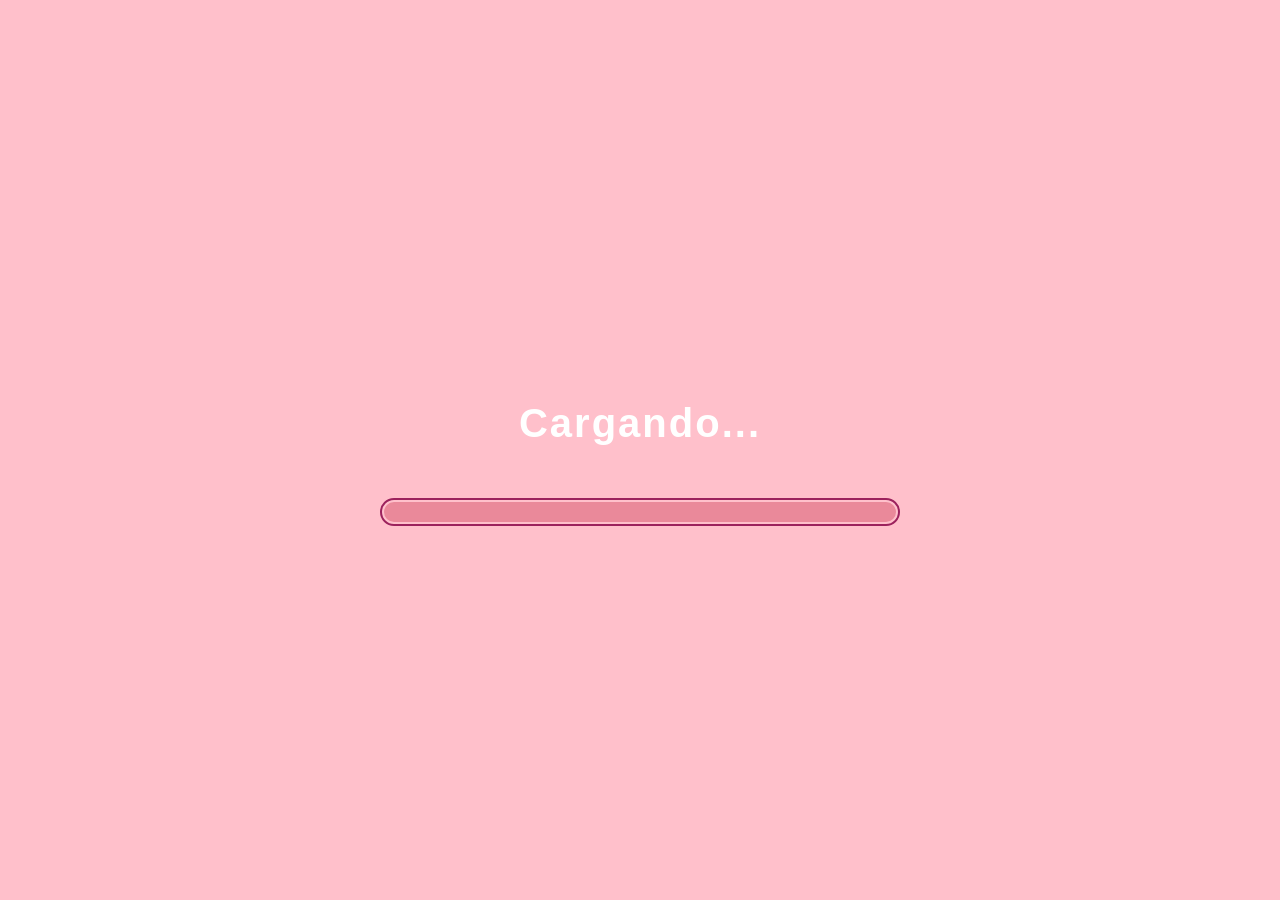
<file: index.html>
<!DOCTYPE html>
<html lang="en">
<head>
	<meta charset="UTF-8">
	<meta http-equiv="X-UA-Compatible" content="IE=edge">
	<meta name="viewport" content="width=device-width, initial-scale=1.0">
	<title>Document</title>
	<link rel="stylesheet" href="style.css">
</head>
<body>

	<div class="container">
		
		<div class="text">
			<h1>Cargando...</h1>
		</div>
		<div class="cargando">
			<div class="line-box">
				<div class="line"></div>
			</div>
		</div>
	</div>
	

	<script>
		setTimeout(function() {
			window.location.href = "inicio.html";
		}, 5000);
	</script>

</body>
</html>
</file>
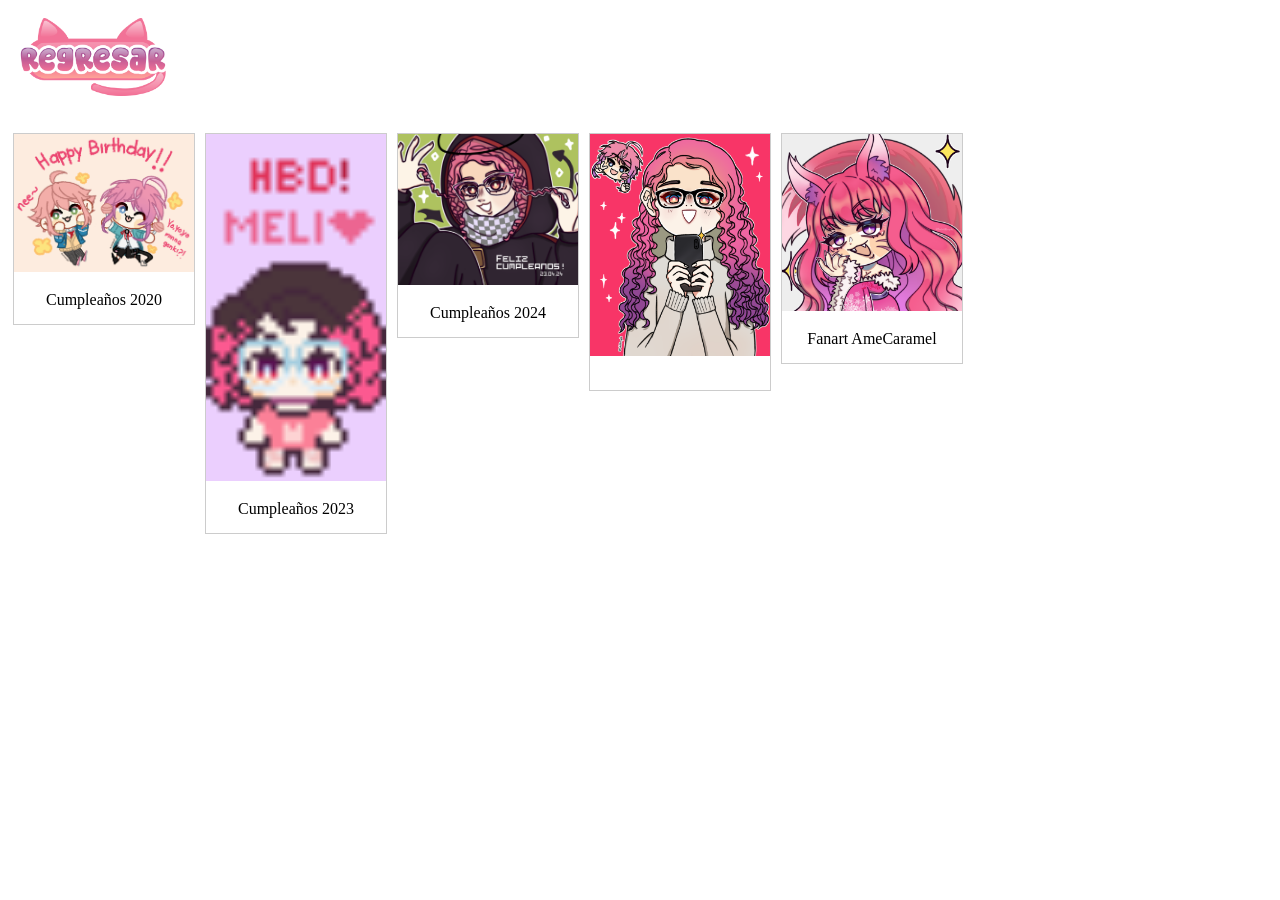
<file: galeria.html>
<!DOCTYPE html>
<html lang="en">
<head>
	<meta charset="UTF-8">
	<meta http-equiv="X-UA-Compatible" content="IE=edge">
	<meta name="viewport" content="width=device-width, initial-scale=1.0">
	<title>Document</title>
	<link rel="stylesheet" href="stylegale.css">
</head>
<body>

<a href="inicio.html" class="regresar" >
	 <img src="img/Boton%20regresar%20HBD%20Meli.png">
</a>
	
	
	
<div class="gallery">
  <a target="_blank" href="#">
    <img src="img/HBD%20Meli%202020.png" alt="" width="600" height="400">
  </a>
  <div class="desc">Cumpleaños 2020</div>
</div>

	<div class="gallery">
  <a target="_blank" href="#">
    <img src="img/caminar%20frente.gif" alt="" width="600" height="400">
  </a>
  <div class="desc">Cumpleaños 2023</div>
</div>
	
<div class="gallery">
  <a target="_blank" href="#">
    <img src="img/HBD%20Meli%202024.png" alt="" width="600" height="400">
  </a>
  <div class="desc">Cumpleaños 2024</div>
</div>

	<div class="gallery">
  <a target="_blank" href="#">
    <img src="img/Meli.png" alt="" width="600" height="400">
  </a>
  <div class="desc"></div>
</div>

<div class="gallery">
  <a target="_blank" href="#">
    <img src="img/Ame%20Caramel%20chibi.png" alt="" width="600" height="400">
  </a>
  <div class="desc">Fanart AmeCaramel</div>
</div>
	
</body>
</html>
</file>
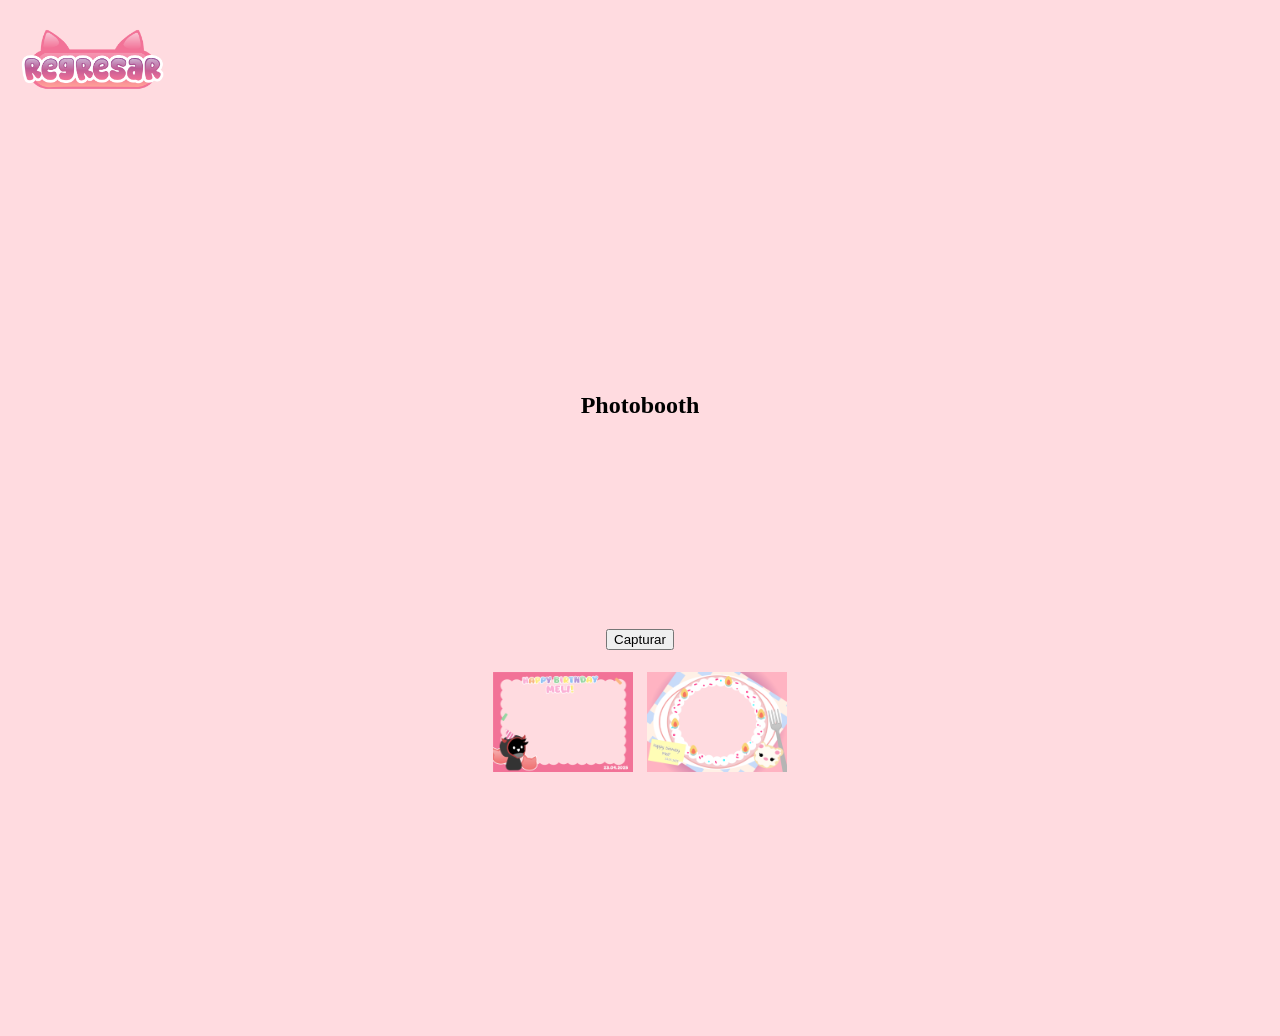
<file: photobooth.html>
<!DOCTYPE html>
<html lang="es">
<head>
    <meta charset="UTF-8">
    <meta name="viewport" content="width=device-width, initial-scale=1.0">
    <title>Photobooth</title>
    <link rel="stylesheet" href="stylepb.css">
</head>
<body>
	
	<a href="inicio.html" class="regresar" >
	 <img src="img/Boton%20regresar%20HBD%20Meli_Mesa%20de%20trabajo%201.png">
</a>
	
	
    <h2>Photobooth</h2>
    <div class="container">
        <video id="camera" autoplay></video>
        <canvas id="preview" style="display:none;"></canvas>
        <img id="photo" style="display:none;"/>
        <img id="overlay" class="overlay" style="display:none;"/>
    </div>
    <button id="capture">Capturar</button>
    <button id="retry" style="display:none;">Reintentar</button>
    <button id="save" style="display:none;">Guardar</button>
    <div class="overlay-selection">
        
		<img src="img/Overlay%201-02-02.png" class="overlay-preview" data-src= "img/Overlay%201-02-02.png" alt="Overlay 1">
        
		<img src="img/Overlay%202-03-03.png" class="overlay-preview" data-src="img/Overlay%202-03-03.png" alt="Overlay 2">
    </div>
    <script>
        const video = document.getElementById('camera');
        const canvas = document.getElementById('preview');
        const photo = document.getElementById('photo');
        const overlay = document.getElementById('overlay');
        const captureBtn = document.getElementById('capture');
        const retryBtn = document.getElementById('retry');
        const saveBtn = document.getElementById('save');
        
        navigator.mediaDevices.getUserMedia({ video: true })
            .then(stream => video.srcObject = stream);
        
        document.querySelectorAll('.overlay-preview').forEach(img => {
            img.addEventListener('click', () => {
                overlay.src = img.dataset.src;
                overlay.style.display = 'block';
            });
        });
        
        captureBtn.addEventListener('click', () => {
            const context = canvas.getContext('2d');
            canvas.width = video.videoWidth;
            canvas.height = video.videoHeight;
            context.drawImage(video, 0, 0);
            if (overlay.src) context.drawImage(overlay, 0, 0, canvas.width, canvas.height);
            photo.src = canvas.toDataURL('image/png');
            photo.style.display = 'block';
            video.style.display = 'none';
            captureBtn.style.display = 'none';
            retryBtn.style.display = 'inline';
            saveBtn.style.display = 'inline';
        });
        
        retryBtn.addEventListener('click', () => {
            video.style.display = 'block';
            photo.style.display = 'none';
            captureBtn.style.display = 'inline';
            retryBtn.style.display = 'none';
            saveBtn.style.display = 'none';
        });
        
        saveBtn.addEventListener('click', () => {
            const link = document.createElement('a');
            link.href = photo.src;
            link.download = 'photo.png';
            link.click();
        });
    </script>
</body>
</html>
</file>
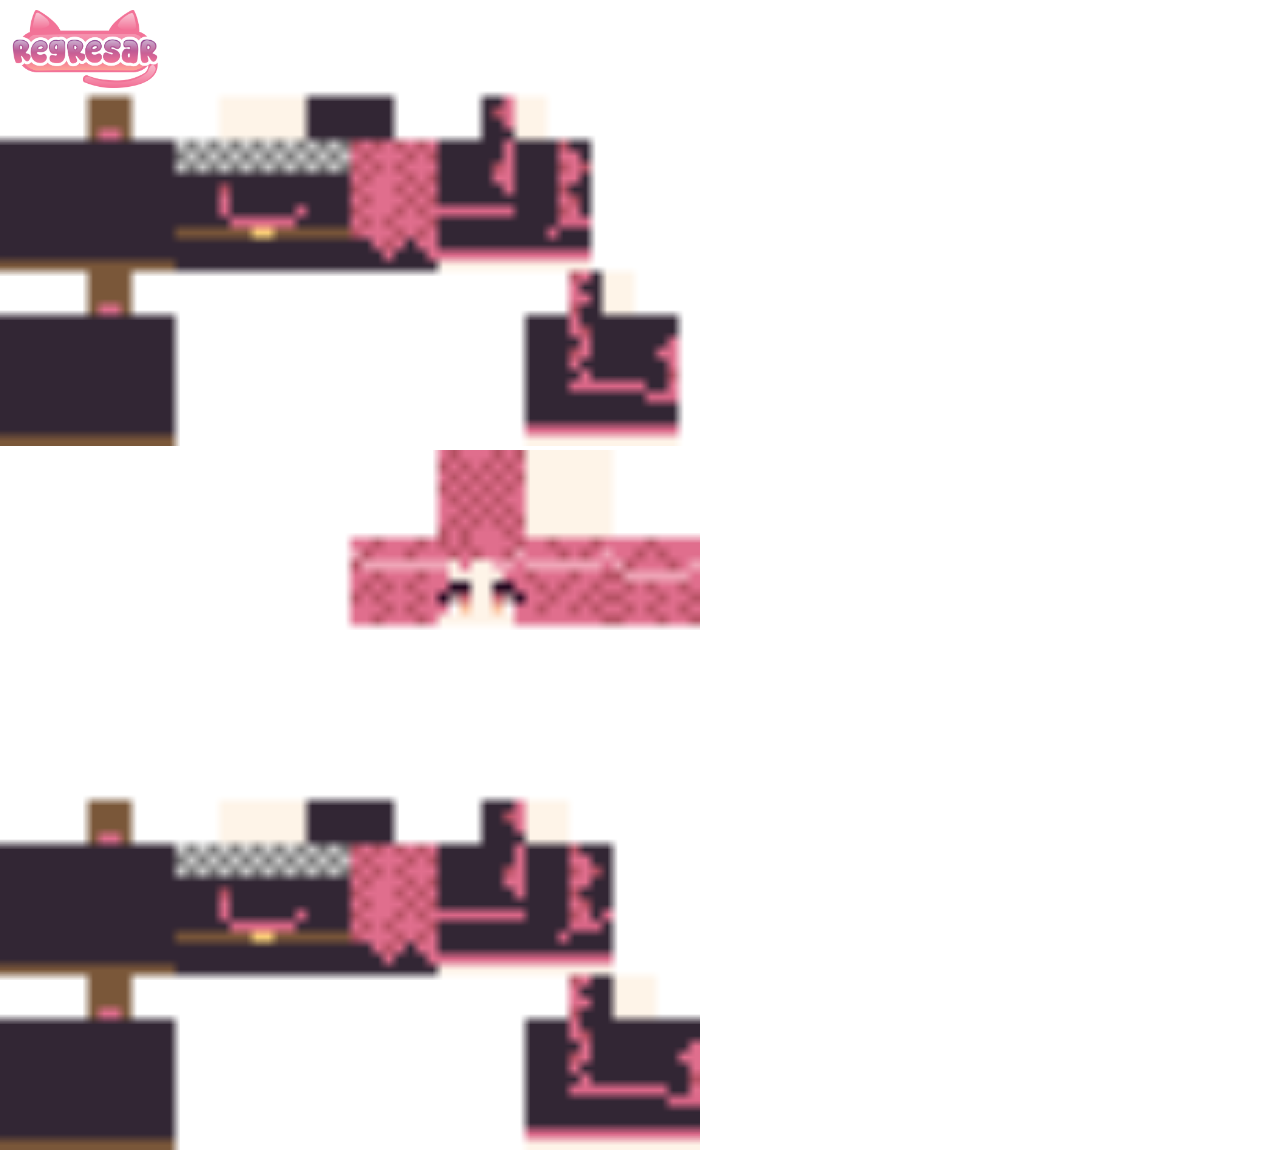
<file: tarjetas.html>
<!DOCTYPE html>
<html lang="en">
<head>
	<meta charset="UTF-8">
	<meta http-equiv="X-UA-Compatible" content="IE=edge">
	<meta name="viewport" content="width=device-width, initial-scale=1.0">
	<title>Document</title>
	<link rel="stylesheet" href="stylet.css">
	 <style>
        body {
            display: flex;
            justify-content: center;
            align-items: center;
            height: 100vh;
            margin: 0;
        }
    </style>
</head>

<body>
	
<a href="inicio.html" class="regresar" >
	 <img src="img/Boton%20regresar%20HBD%20Meli.png">
</a>

	<div class= "construccion">
	<img src="img/2066a99a2c61ce1f932c9bef0927a9b9f0c6a4f4.png">
	<img src="img/7521b0f762a51f04281192b28a6407a97785f38a.png"></div>
	
</body>
</html>
</file>
<file: style.css>
.container{
	background:pink;
	font-family: sans-serif;
	width: 100%;
	min-height: 100vh;
	display: flex;
	justify-content: center;
	align-items: center;
	flex-direction: column;
	position: fixed;
	top: 0;
	left: 0;
}

.text{
	color: white;
	margin-bottom: 25px;
	font-size: 20px;
	letter-spacing: 2px;
}

.cargando{
	width: 100%;
	height: auto;
	display: flex;
	justify-content:center;
	align-items: center;
}

.cargando .line-box{
	padding: 2px;
	width: 40%;
	height: 20px;
	border: 2px solid #9C225D;
	border-radius: 20px;
}

.cargando .line-box .line{
	height: 20px;
	border-radius: 20px;
	background: #ea899a;
	animation: cargando 7s forwards cubic-bezier(0,0,0,0);
	
}

@keyframes cargando{
	0%{
		width: 0%;
	}
	100%{
		width: 100%;
	}

body{
	background-color:blueviolet;
	font-family: sans-serif;
	cursor: url(img/cursor%20rosa.png),auto;
}

a{
	cursor: url(img/cursor%20rosa%20seleccion.png), auto;
}
</file>
<file: stylegale.css>
* {
  cursor: url(img/cursor%20rosa.png),auto;
}

a{
	cursor: url(img/cursor%20rosa%20seleccion.png), auto;
}  

div.gallery {
  margin: 5px;
  border: 1px solid #ccc;
  float: left;
  width: 180px;
}

div.gallery:hover {
  border: 1px solid #777;
}

div.gallery img {
  width: 100%;
  height: auto;
}

div.desc {
  padding: 15px;
  text-align: center;
}

.regresar {
    position: absolute;
    top: 10px;
    left: 10px;
   z-index: 1000;
}

.regresar img {
    width: 150px; /* Ajusta el tamaño según necesites */
    height: auto; /* Mantiene la proporción */
}

body {
    position: relative; /* Asegura que los elementos absolutos se posicionen respecto a la página */
    padding-top: 120px; /* Ajusta este valor según el tamaño del botón para que no tape contenido */
}
</file>
<file: stylepb.css>
* {
  cursor: url(img/cursor%20rosa.png),auto;
}

a{
	cursor: url(img/cursor%20rosa%20seleccion.png), auto;
}  

body {
            display: flex;
            flex-direction: column;
            align-items: center;
            justify-content: center;
            height: 100vh;
            text-align: center;
            background-color: #ffdbe0;
        }
        .container {
            position: relative;
            display: flex;
            flex-direction: column;
            align-items: center;
        }
        video, canvas, img {
            display: block;
            margin: 10px auto;
            max-width: 100%;
        }
        .overlay {
            position: absolute;
            top: 0;
            left: 0;
            width: 100%;
            height: 100%;
        }
        .overlay-selection {
            display: flex;
            gap: 10px;
            margin-top: 10px;
        }
        .overlay-preview {
            width: 140px;
            height: 100px;
            cursor: pointer;
            border: 2px solid transparent;
        }
        .overlay-preview:hover {
            border-color: #000;
        }
		
		.regresar {
    position: absolute;
    top: 10px;
    left: 10px;
   z-index: 1000;
}

.regresar img {
    width: 150px; /* Ajusta el tamaño según necesites */
    height: auto; /* Mantiene la proporción */
}
		
		body {
    position: relative; /* Asegura que los elementos absolutos se posicionen respecto a la página */
    padding-top: 120px; /* Ajusta este valor según el tamaño del botón para que no tape contenido */
}

button {
    margin-top: 20px; /* Ajusta este valor según necesites */
}
</file>
<file: stylet.css>
* {
  cursor: url(img/cursor%20rosa.png),auto;
}

a{
	cursor: url(img/cursor%20rosa%20seleccion.png), auto;
}  

img{
	width: 700px;
	height: auto;
	max-width: 100%;
		
}
		.regresar {
    position: absolute;
    top: 10px;
    left: 10px;
   z-index: 1000;
}

.regresar img {
    width: 150px; /* Ajusta el tamaño según necesites */
    height: auto; /* Mantiene la proporción */

.construccion {
	width: 100px;
	height: auto;
	max-width: 50%;
	}
</file>
